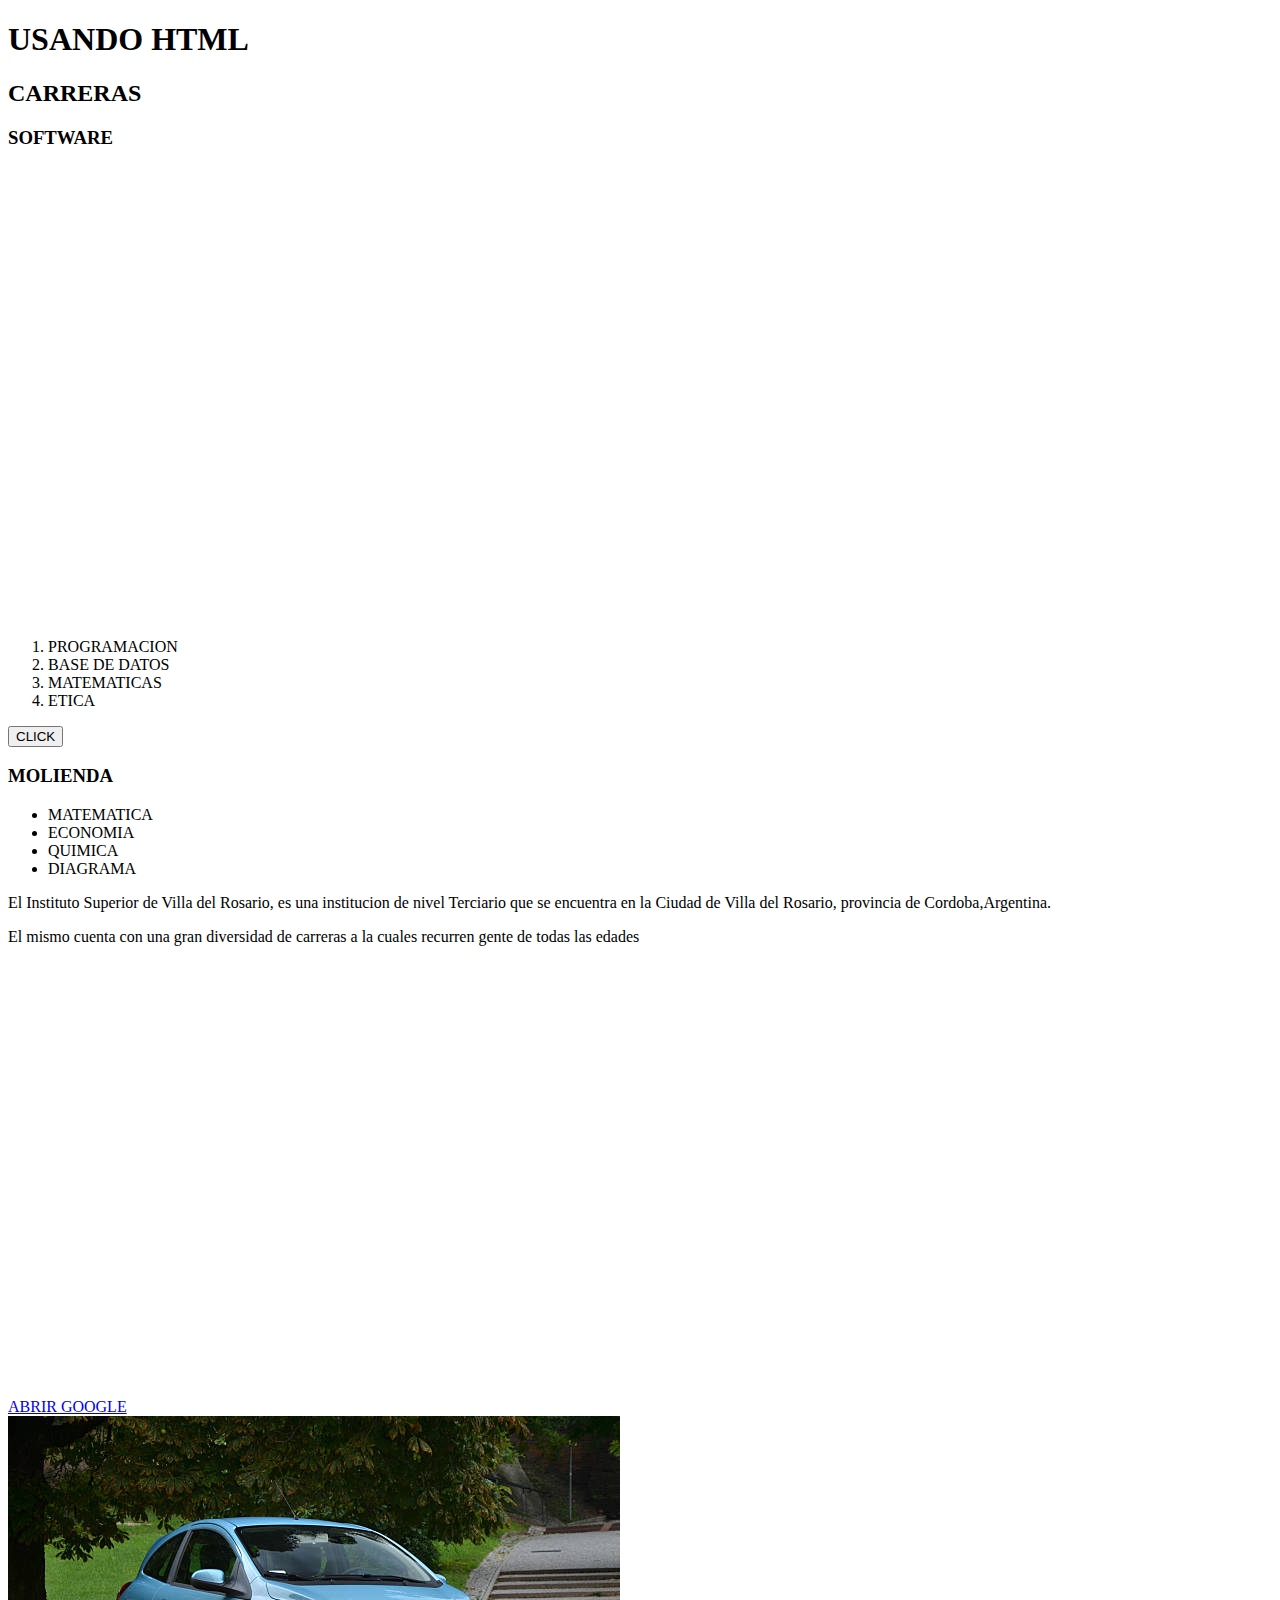
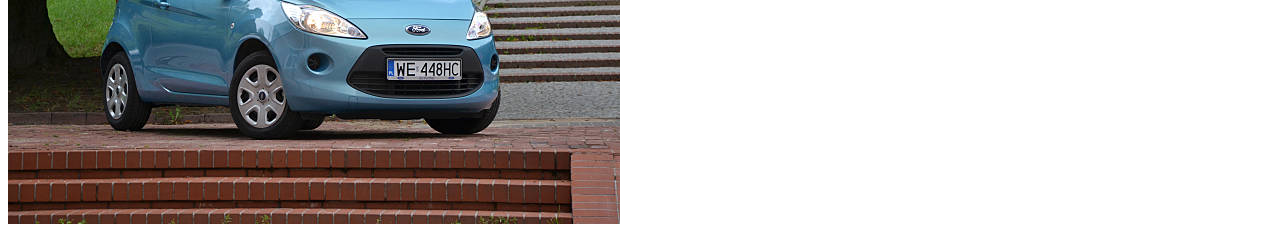
<file: A/Index.html>
<!DOCTYPE html>
<html lang="es">

<head>
    <meta charset="UTF-8">
    <meta name="viewport" content="width=device-width, initial-scale=1.0">
    <title>HTML

</HTMl>
</title>
</head>

<body>
    <H1>USANDO HTML</H1>
    <H2>CARRERAS
        <H3>SOFTWARE</H3>
        <iframe
            src="https://www.google.com/maps/embed?pb=!1m18!1m12!1m3!1d551.1425833233893!2d-63.53486849186001!3d-31.55402511990267!2m3!1f0!2f0!3f0!3m2!1i1024!2i768!4f13.1!3m3!1m2!1s0x94332a52b0c2e023%3A0xc79d16145f1b185c!2sInstituto%20Superior%20Villa%20del%20Rosario!5e0!3m2!1ses-419!2sar!4v1695872210557!5m2!1ses-419!2sar"
            width="600" height="450" style="border:0;" allowfullscreen="" loading="lazy"
            referrerpolicy="no-referrer-when-downgrade"></iframe>
        <OL>
            <LI>PROGRAMACION</LI>
            <LI>BASE DE DATOS</LI>
            <LI>MATEMATICAS</LI>
            <LI>ETICA</LI>
        </OL>
        <button>CLICK</button>
        <H3>MOLIENDA</H3>
        <UL>
            <LI>MATEMATICA</LI>
            <LI>ECONOMIA</LI>
            <LI>QUIMICA</LI>
            <LI>DIAGRAMA</LI>
        </UL>
        <P>El Instituto Superior de Villa del Rosario, es una institucion de nivel Terciario que se encuentra
            en la Ciudad de Villa del Rosario, provincia de Cordoba,Argentina.</P>
            <P> El mismo cuenta con una gran diversidad de carreras a la cuales recurren gente de todas las edades</P>
        <a href="https://www.google.com/?hl=es">ABRIR GOOGLE</a>
        <iframe
            src="https://www.google.com/maps/embed?pb=!1m18!1m12!1m3!1d551.1425833233893!2d-63.53486849186001!3d-31.55402511990267!2m3!1f0!2f0!3f0!3m2!1i1024!2i768!4f13.1!3m3!1m2!1s0x94332a52b0c2e023%3A0xc79d16145f1b185c!2sInstituto%20Superior%20Villa%20del%20Rosario!5e0!3m2!1ses-419!2sar!4v1695872210557!5m2!1ses-419!2sar"
            width="600" height="450" style="border:0;" allowfullscreen="" loading="lazy"
            referrerpolicy="no-referrer-when-downgrade"></iframe>

        <a href="https://www.google.com/?hl=es">
            <img src="./imagen/istockphoto-507091999-612x612.jpg" alt="auto familiar">
        </a>
</body>

</html>
</file>
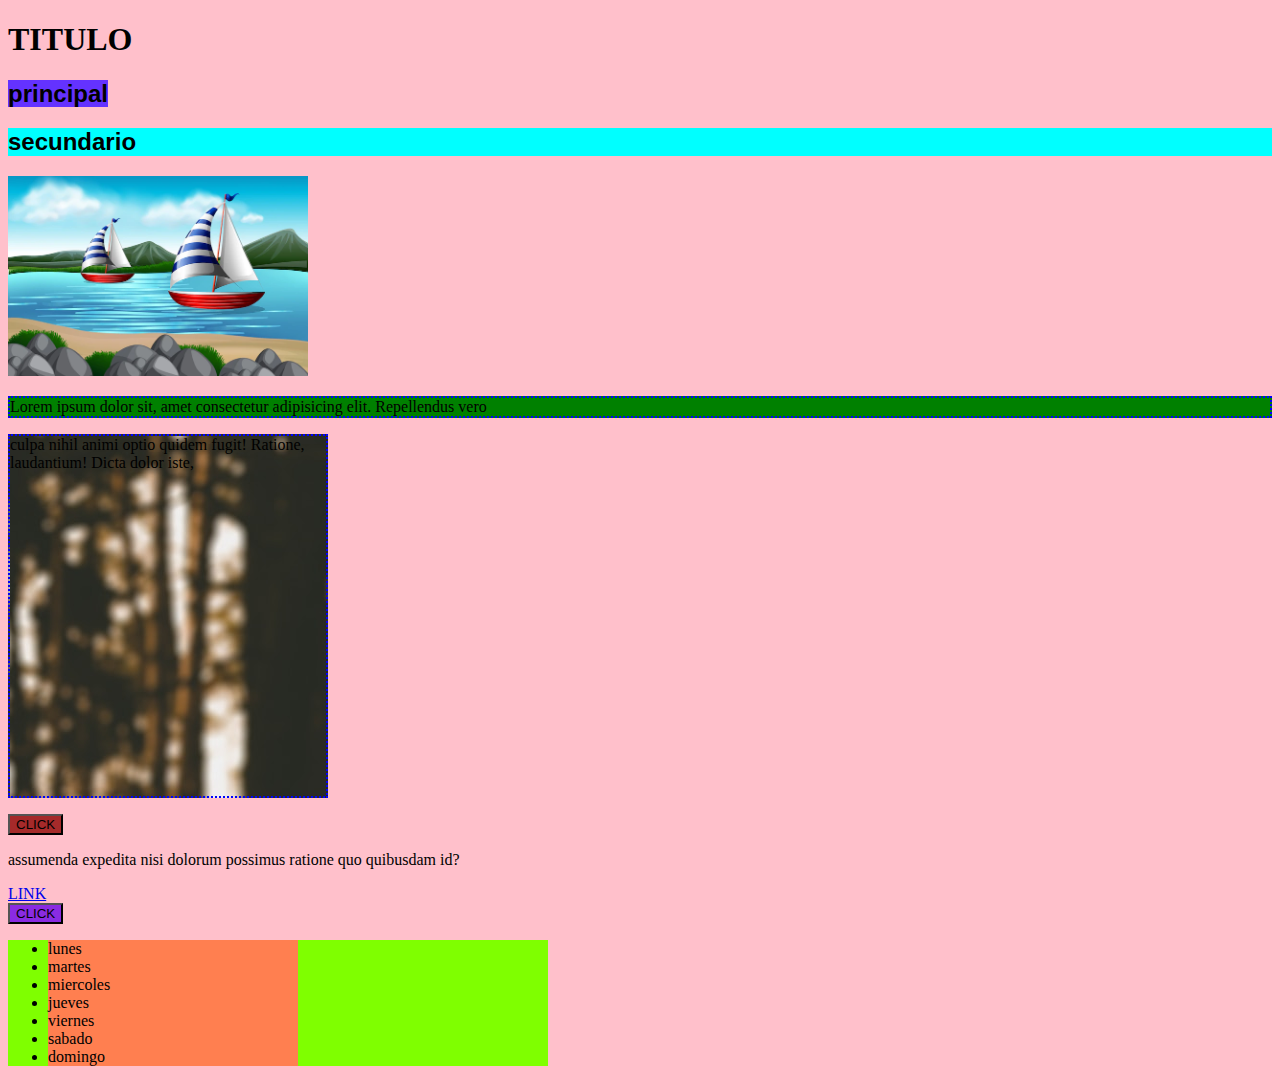
<file: B/INDEX.HTML>
<!DOCTYPE html>
<html lang="es">
<head>
    <meta charset="UTF-8">
    <meta name="viewport" content="width=device-width, initial-scale=1.0">
    <link rel="stylesheet" href="./estilo.css">
    <title>Usando CSS</title>
</head>
<body>
    <H1>TITULO</H1>

    <h2 id="tituloprincipal">principal</h2>

    <h2>secundario</h2>

    <img class="imagengato" src="./IMAGEN/veleros-mar_1308-26608.webp" alt="">

    <p class="fondoverde bordeazul">Lorem ipsum dolor sit, amet consectetur adipisicing elit. Repellendus vero </p>

    <p id="textounico" class="texto2 bordeazul">culpa nihil animi optio quidem fugit! Ratione, laudantium! Dicta dolor iste, </p> 

    <BUtton id="botongris">CLICK</BUtton>

    <p>assumenda expedita nisi dolorum possimus ratione quo quibusdam id?</p>

    <a href="#">LINK</a>

    <BUtton>CLICK</BUtton>

    <ul>
        <li>lunes</li>
        <li>martes</li>
        <li>miercoles</li>
        <li>jueves</li>
        <li>viernes</li>
        <li>sabado</li>
        <li>domingo</li>
    </ul>

</body>
</html>
</file>
<file: B/estilo.css>
body{
    background-color:pink;
}

.fondoverde {
    background-color: green;
}

h2{
    background-color: aqua;
    font-family: Arial, Helvetica, sans-serif;

}

#tituloprincipal {
    background-color: rgb(100, 050,950);
    width: 400px; height: 50px;
    display: inline;

}
button{
    background-color: blueviolet;
    display: block ; font-family: 'Lucida Sans', 'Lucida Sans Regular', 'Lucida Grande', 'Lucida Sans Unicode', Geneva, Verdana, sans-serif;
    
}
#botongris{
    background-color: brown;
}
.imagengato{
    width: 300px;
}
.texto2{
    width: 25% ; height: 40vh;
}
.bordeazul{
    border-color: blue; border-width: 2px;
    border-style: dotted;
}
#textounico{
    background-image: url(./IMAGEN/marek-pospisil-oUBjd22gF6w-unsplash.jpg);
}

ul{
    background-color: chartreuse; width: 500px;
}
li{
    background-color: coral; width: 50%;
}
</file>
